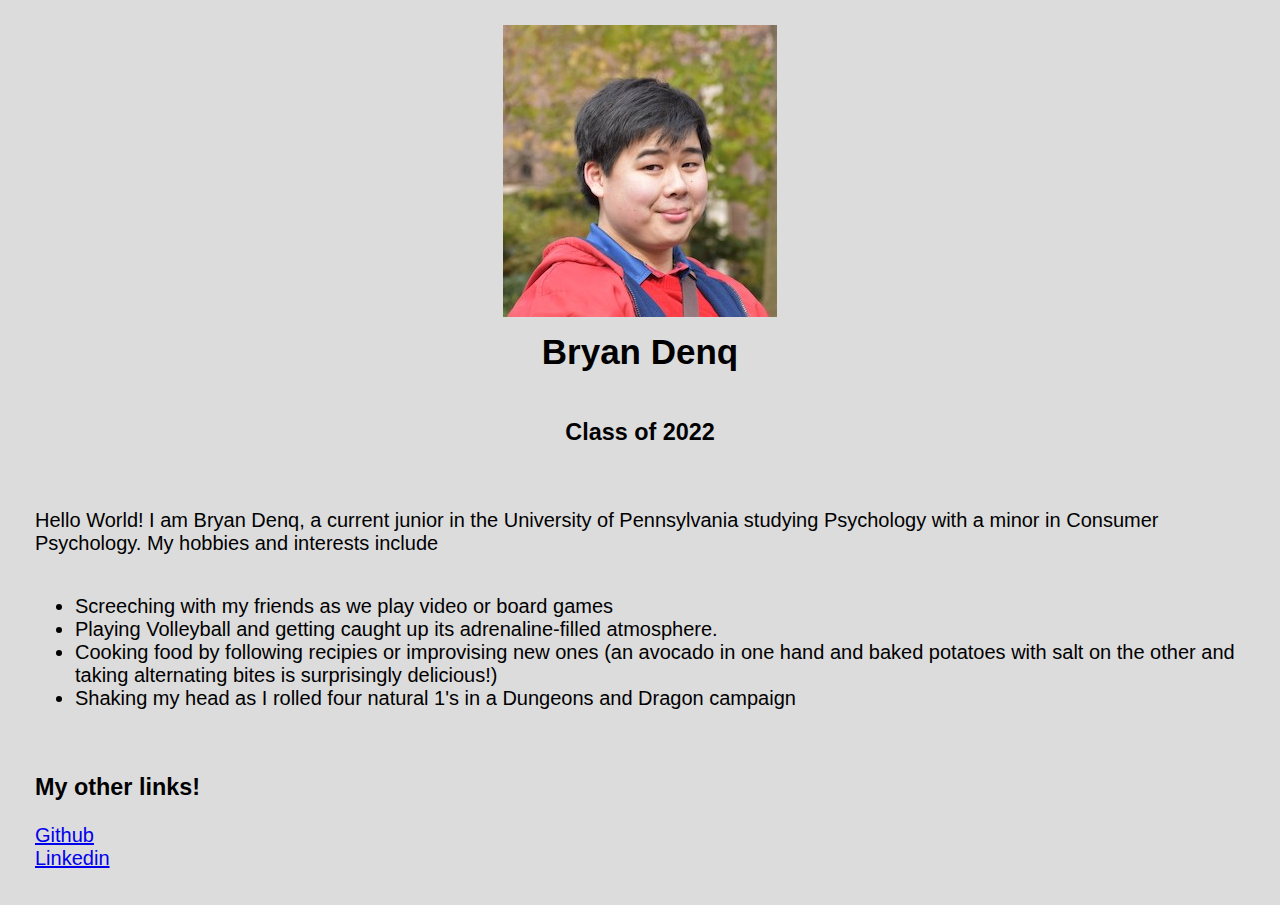
<file: index.html>
<!DOCTYPE html>
<html>
    <head>
        <title>Bryan Denq</title>
        <link rel="stylesheet" type="text/css" href="index.css">
        <link rel="shortcut icon" type="image/jpg" href="favicon.ico"/>
        
    </head>
    <body>
    <img src="headshotedit.jpeg"/>
    <div class="center">
        <strong>
            <h1>Bryan Denq</h1>
        </strong>
        <strong>
            <h3>Class of 2022</h3>
        </strong>
    </div>
    <div><p>
        Hello World! I am Bryan Denq, a current junior in the University of Pennsylvania studying Psychology
        with a minor in Consumer Psychology. My hobbies and interests include
        <ul>
            <li>
                Screeching with my friends as we play video or board games
            </li>
            <li>
                Playing Volleyball and getting caught up its adrenaline-filled atmosphere.
            </li>
            <li>
                Cooking food by following recipies or improvising new ones
                (an avocado in one hand and baked potatoes with salt on the other and taking alternating bites is surprisingly delicious!)
            </li>
            <li>
                Shaking my head as I rolled four natural 1's in a Dungeons and Dragon campaign
            </li>
        </ul>
    </div>
    <div> 
        <strong>
            <h3>My other links!</h3>
        </strong>
        <a href="https://github.com/bdenq">Github</a> <a href="https://www.linkedin.com/in/bryandenq/">Linkedin</a>
    </div>   
</p>
    </body>

</html>
</file>
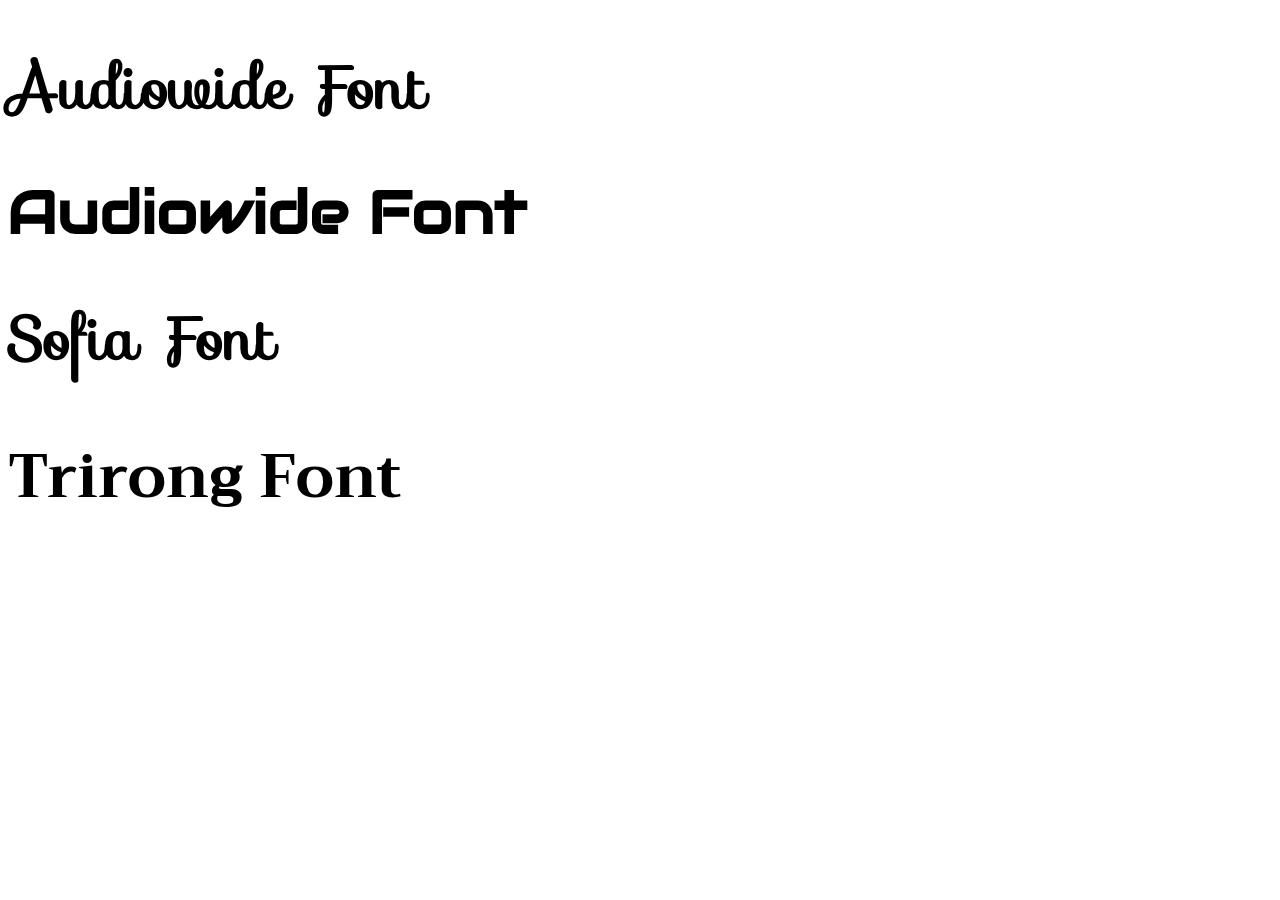
<file: test.html>
<!DOCTYPE html>
<html>
<head>
<link rel="stylesheet" href="https://fonts.googleapis.com/css?family=Audiowide|Sofia|Trirong|Sofia&effect=fire">
<style>
h1.a {
  font-family: "Audiowide", sans-serif;
}

h1.b {
  font-family: "Sofia", sans-serif;
}

h1.c {
  font-family: "Trirong", serif;
}
h1.d {
  font-family: "Sofia&effect=fire", sans-serif;

}
body {
  font-family: "Sofia", sans-serif;
  font-size: 30px;
}
</style>
</head>
<body>

<h1 class="font-effect-fire">Audiowide Font</h1>
<h1 class="a">Audiowide Font</h1>

<h1 class="b">Sofia Font</h1>

<h1 class="c">Trirong Font</h1>

</body>
</html>
</file>
<file: index.css>
img {
    display: block;
    margin-left: auto;
    margin-right: auto;
}
.center {
    margin: auto;
    text-align: center;
    padding: 10px;
  }
body {
    margin: 25px;
    background-color: rgb(220,220,220);
    font-family: 'Montserrat', sans-serif;
    font-size: 20px;
}
h1 {
    font-size: 35px;
    font-weight: bold;
    margin-top: 5px;
}
div {
    padding: 10px 0px 10px 10px;
}
div {
    display: flex;
    flex-direction: column;
    flex-wrap: wrap;
    flex: 200px;
  }
</file>
